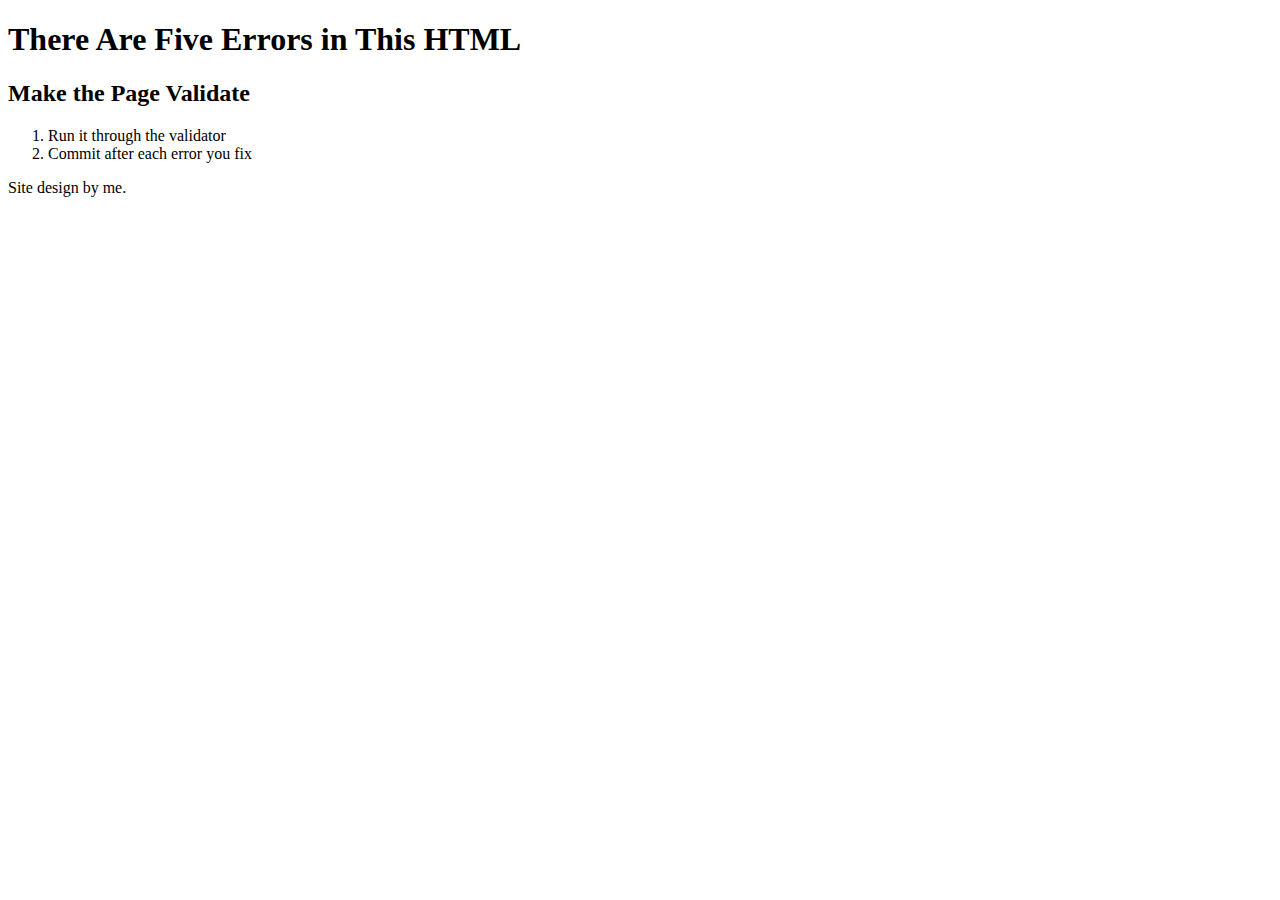
<file: pp-02/index.html>
<!DOCTYPE html>
<html lang="en">
  <head>
    <title>Validate Your HTML</title>
    <meta charset="utf-8" />
  </head>
  <body id="main">
    <header>
      <h1>There Are Five Errors in This HTML</h1>
    </header>
    <article>
      <h2>Make the Page Validate</h2>
      <ol>
        <li>Run it through the validator</li>
        <li>Commit after each error you fix</li>
      </ol>
    </article>
    <footer>
      <p>Site design by me.</p>
    </footer>
  </body>
</html>
</file>
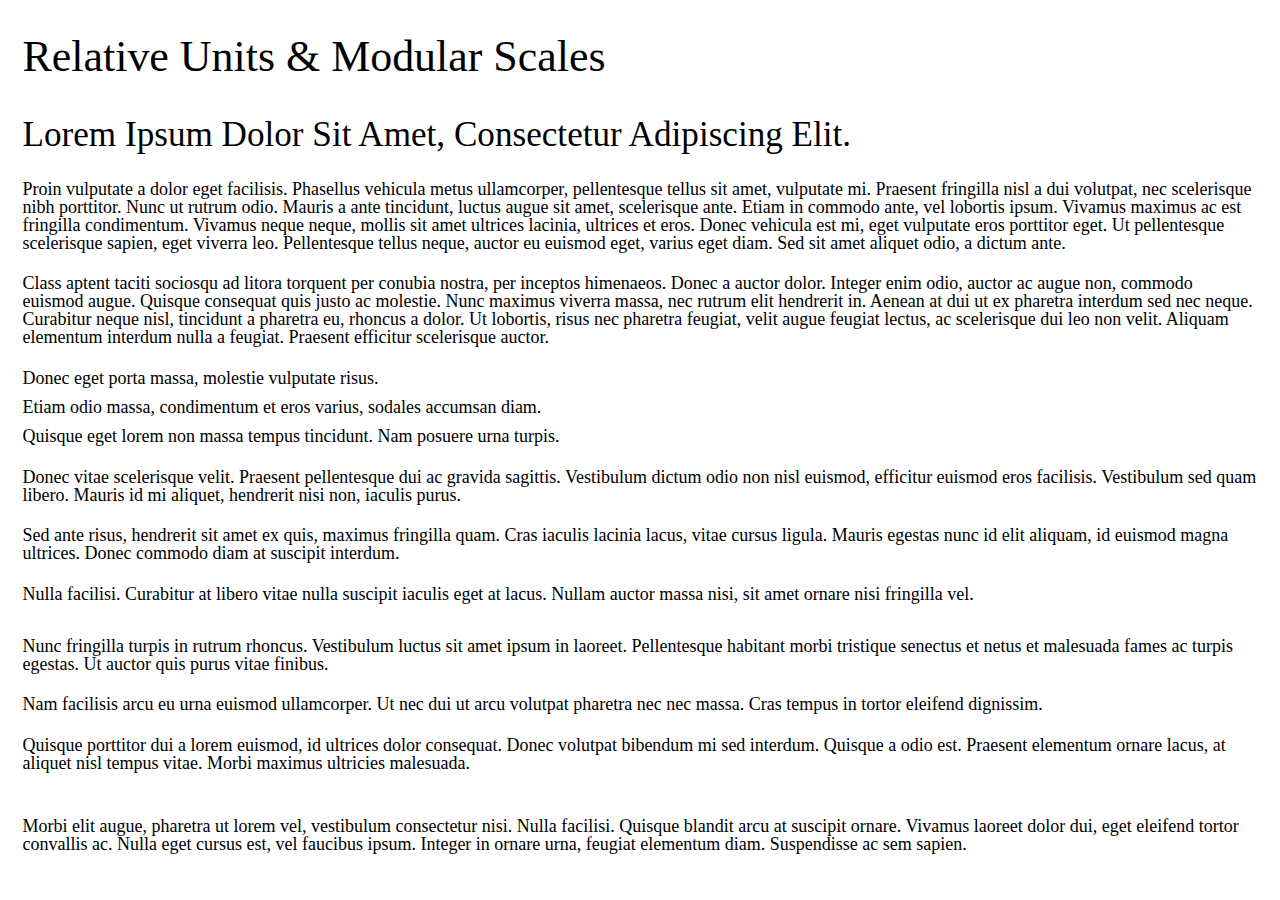
<file: pp-04/index.html>
<!DOCTYPE html>
<html lang="en">
  <head>
    <title>Setting Type in CSS</title>
    <meta charset="utf-8" />
    <link rel="stylesheet" media="screen" href="screen.css" />
  </head>
  <body>
    <header>
      <h1>Relative Units &amp; Modular Scales</h1>
    </header>
    <main>
      <article>
        <h2>Lorem Ipsum Dolor Sit Amet, Consectetur Adipiscing Elit.</h2>
        <p>
          Proin vulputate a dolor eget facilisis. Phasellus vehicula metus ullamcorper,
          pellentesque tellus sit amet, vulputate mi. Praesent fringilla nisl a dui volutpat, nec
          scelerisque nibh porttitor. Nunc ut rutrum odio. Mauris a ante tincidunt, luctus augue
          sit amet, scelerisque ante. Etiam in commodo ante, vel lobortis ipsum. Vivamus maximus ac
          est fringilla condimentum. Vivamus neque neque, mollis sit amet ultrices lacinia,
          ultrices et eros. Donec vehicula est mi, eget vulputate eros porttitor eget. Ut
          pellentesque scelerisque sapien, eget viverra leo. Pellentesque tellus neque, auctor eu
          euismod eget, varius eget diam. Sed sit amet aliquet odio, a dictum ante.
        </p>
        <p>
          Class aptent taciti sociosqu ad litora torquent per conubia nostra, per inceptos
          himenaeos. Donec a auctor dolor. Integer enim odio, auctor ac augue non, commodo euismod
          augue. Quisque consequat quis justo ac molestie. Nunc maximus viverra massa, nec rutrum
          elit hendrerit in. Aenean at dui ut ex pharetra interdum sed nec neque. Curabitur neque
          nisl, tincidunt a pharetra eu, rhoncus a dolor. Ut lobortis, risus nec pharetra feugiat,
          velit augue feugiat lectus, ac scelerisque dui leo non velit. Aliquam elementum interdum
          nulla a feugiat. Praesent efficitur scelerisque auctor.
        </p>
        <ul>
          <li>
            Donec eget porta massa, molestie vulputate risus.
          </li>
          <li>
            Etiam odio massa, condimentum et eros varius, sodales accumsan diam.
          </li>
          <li>
            Quisque eget lorem non massa tempus tincidunt. Nam posuere urna turpis.
          </li>
        </ul>
        <p>
          Donec vitae scelerisque velit. Praesent pellentesque dui ac gravida sagittis. Vestibulum
          dictum odio non nisl euismod, efficitur euismod eros facilisis. Vestibulum sed quam
          libero. Mauris id mi aliquet, hendrerit nisi non, iaculis purus.
        </p>
        <ul>
          <li>
            <p>
              Sed ante risus, hendrerit sit amet ex quis, maximus fringilla quam. Cras iaculis
              lacinia lacus, vitae cursus ligula. Mauris egestas nunc id elit aliquam, id euismod
              magna ultrices. Donec commodo diam at suscipit interdum.
            </p>
            <p>
              Nulla facilisi. Curabitur at libero vitae nulla suscipit iaculis eget at lacus. Nullam
              auctor massa nisi, sit amet ornare nisi fringilla vel.
            </p>
          </li>
          <li>
            <p>
              Nunc fringilla turpis in rutrum rhoncus. Vestibulum luctus sit amet ipsum in laoreet.
              Pellentesque habitant morbi tristique senectus et netus et malesuada fames ac turpis
              egestas. Ut auctor quis purus vitae finibus.
            </p>
            <p>
              Nam facilisis arcu eu urna euismod ullamcorper. Ut nec dui ut arcu volutpat pharetra
              nec nec massa. Cras tempus in tortor eleifend dignissim.
            </p>
            <p>
              Quisque porttitor dui a lorem euismod, id ultrices dolor consequat. Donec volutpat
              bibendum mi sed interdum. Quisque a odio est. Praesent elementum ornare lacus, at
              aliquet nisl tempus vitae. Morbi maximus ultricies malesuada.
            </p>
          </li>
        </ul>
        <p>
          Morbi elit augue, pharetra ut lorem vel, vestibulum consectetur nisi. Nulla facilisi.
          Quisque blandit arcu at suscipit ornare. Vivamus laoreet dolor dui, eget eleifend tortor
          convallis ac. Nulla eget cursus est, vel faucibus ipsum. Integer in ornare urna, feugiat
          elementum diam. Suspendisse ac sem sapien.
        </p>
      </article>
    </main>
  </body>
</html>
</file>
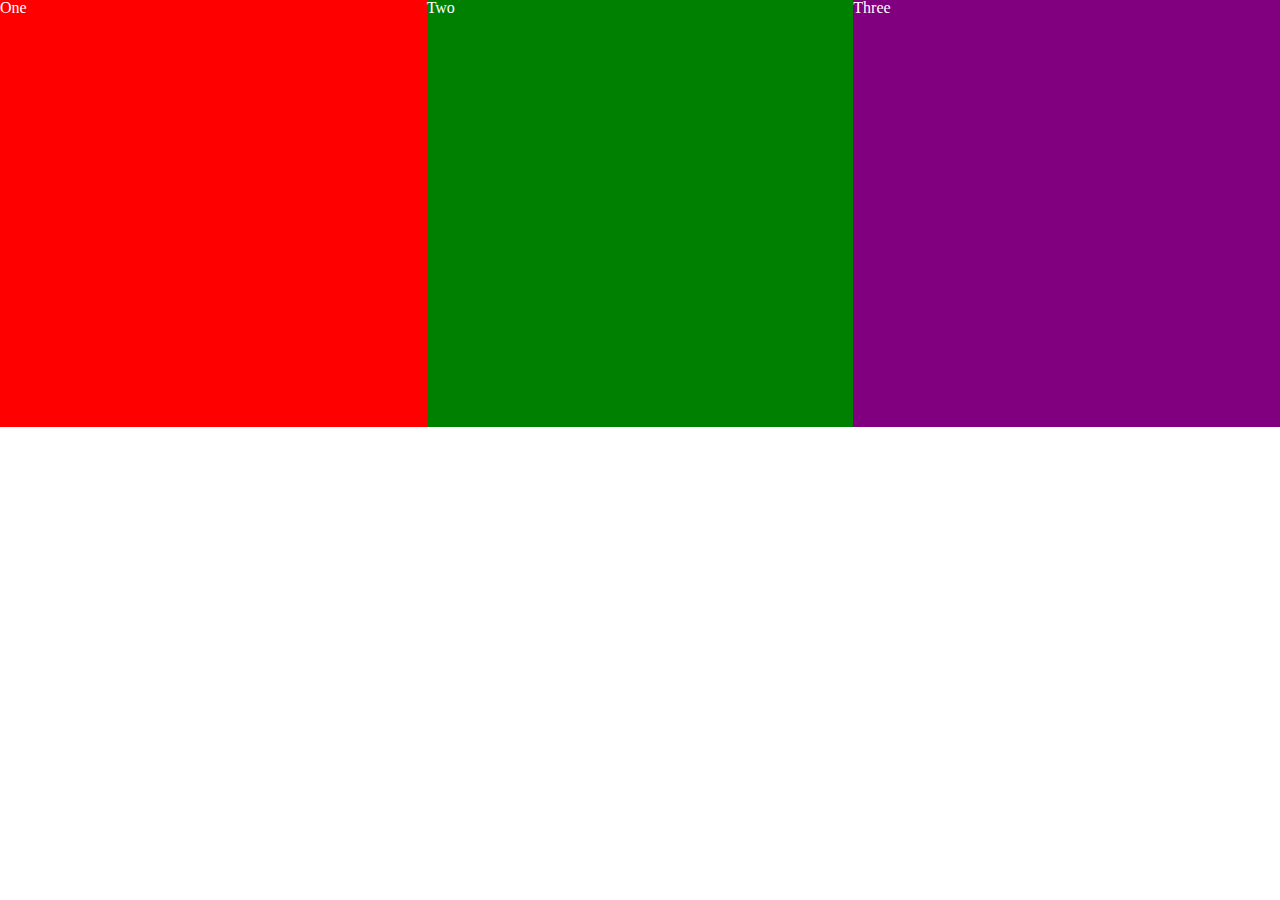
<file: pp-06/index.html>
<!DOCTYPE html>
<html lang="en">
  <head>
    <title>Setting Type in CSS</title>
    <meta charset="utf-8" />
    <link rel="stylesheet" media="screen" href="screen.css" />
  </head>
  <body>
    <main id="content">
      <section id="three">
        <h2>Three</h2>
      </section>
      <section id="two">
        <h2>Two</h2>
      </section>
      <section id="one">
        <h2>One</h2>
      </section>
    </main>
    <script src="./js/modernizr.js"></script>
  </body>
</html>
</file>
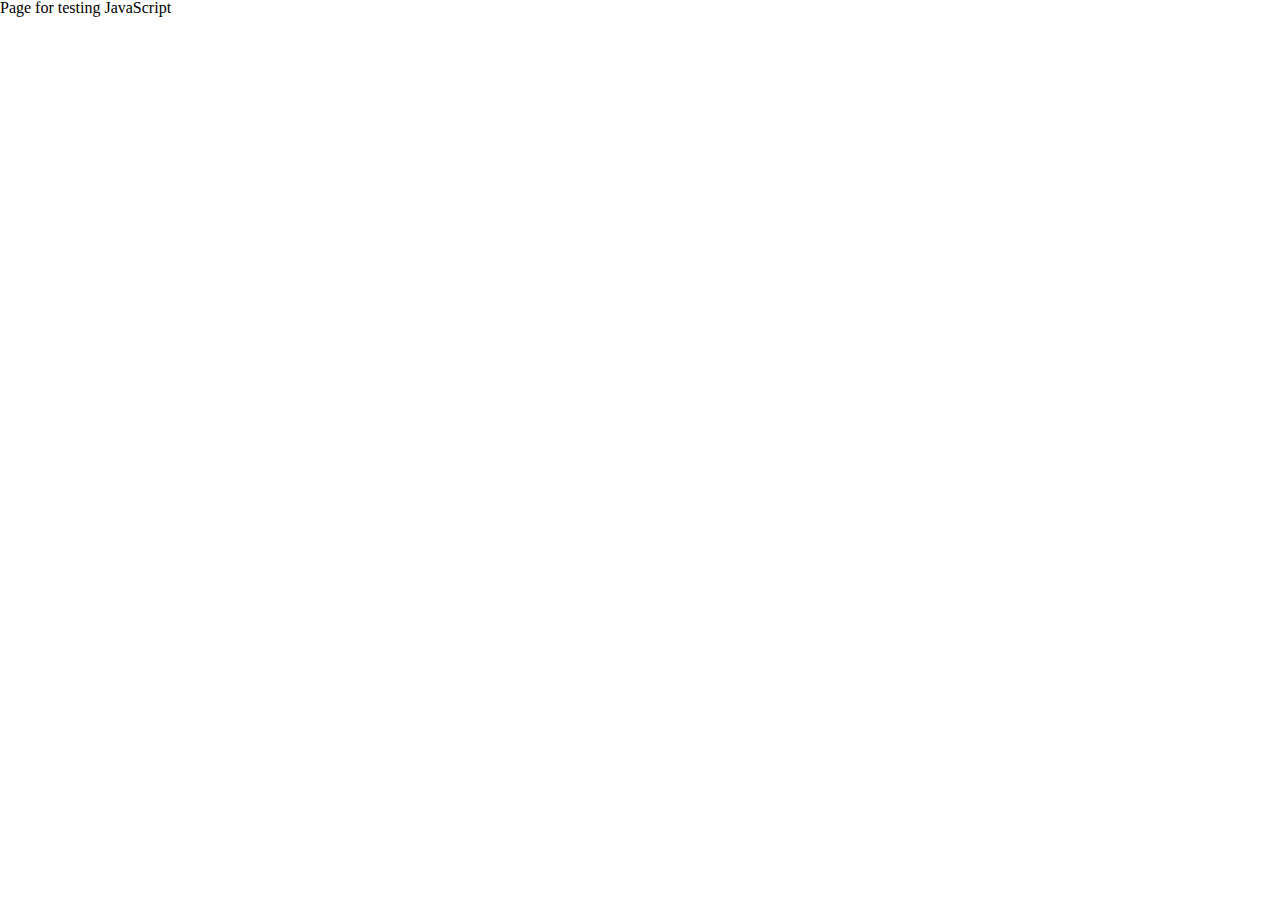
<file: pp-07/index.html>
<!DOCTYPE html>
<html lang="en" class="nojs">
<head>
  <title>JavaScript</title>
  <meta charset="utf-8" />
  <meta name="viewport" content="width=device-width,initial-scale=1.0,shrink-to-fit=no" />
  <link rel="stylesheet" media="screen" href="css/screen.css" /></head>
<body>
  <pre id="output">Page for testing JavaScript</pre>
  <script src="https://ajax.googleapis.com/ajax/libs/jquery/3.1.1/jquery.min.js"></script>
  <script src="site.js"></script>
</body>
</html>
</file>
<file: pp-04/screen.css>
/* http://meyerweb.com/eric/tools/css/reset/
   v2.0 | 20110126
   License: none (public domain)
*/
/* stylelint-disable */
/* Keep reset CSS to one minified line */
a,abbr,acronym,address,applet,article,aside,audio,b,big,blockquote,body,canvas,caption,center,cite,code,dd,del,details,dfn,div,dl,dt,em,embed,fieldset,figcaption,figure,footer,form,h1,h2,h3,h4,h5,h6,header,hgroup,html,i,iframe,img,ins,kbd,label,legend,li,mark,menu,nav,object,ol,output,p,pre,q,ruby,s,samp,section,small,span,strike,strong,sub,summary,sup,table,tbody,td,tfoot,th,thead,time,tr,tt,u,ul,var,video{margin:0;padding:0;border:0;font:inherit;vertical-align:baseline}article,aside,details,figcaption,figure,footer,header,hgroup,main,menu,nav,section{display:block}body{line-height:1}ol,ul{list-style:none}blockquote,q{quotes:none}blockquote:after,blockquote:before,q:after,q:before{content:'';content:none}table{border-collapse:collapse;border-spacing:0}
/* stylelint-enable */

/* ===== BASE STYLES ===== */

/*
  Setting type to a major third modular scale
*/

html {
  font-size: 1.125em; /* 18px */
  line-height: 1.25em; /* 22.5px @ 18px em = 1 gridline */
  padding: 1.25em 1.25em; /* 22.5px @ 18px em */
}

h1 {
  font-size: 2.441em; /* 43.945px @ 18px em */
  line-height: 1.536em; /* 67.5px @ 43.945px em */
  padding-bottom: 0.512em; /* 22.5px @ 43.945px em */
}

h2 {
  font-size: 1.953em; /* 35.156px @ 18px em */
  line-height: 1.28em; /* 45px @ 35.156px em */
  padding-bottom: 0.64em; /* 22.5px @ 35.159px em */
}

p,
ul {
  padding-bottom: 1.25em; /* 22.5px : html line-height */
}

li {
  padding-bottom: 0.625em; /* 11.25px */
}

li:last-child {
  padding-bottom: 0;
}
</file>
<file: pp-06/screen.css>
/* http://meyerweb.com/eric/tools/css/reset/
   v2.0 | 20110126
   License: none (public domain)
*/
/* stylelint-disable */
/* Keep reset CSS to one minified line */
a,abbr,acronym,address,applet,article,aside,audio,b,big,blockquote,body,canvas,caption,center,cite,code,dd,del,details,dfn,div,dl,dt,em,embed,fieldset,figcaption,figure,footer,form,h1,h2,h3,h4,h5,h6,header,hgroup,html,i,iframe,img,ins,kbd,label,legend,li,mark,menu,nav,object,ol,output,p,pre,q,ruby,s,samp,section,small,span,strike,strong,sub,summary,sup,table,tbody,td,tfoot,th,thead,time,tr,tt,u,ul,var,video{margin:0;padding:0;border:0;font:inherit;vertical-align:baseline}article,aside,details,figcaption,figure,footer,header,hgroup,main,menu,nav,section{display:block}body{line-height:1}ol,ul{list-style:none}blockquote,q{quotes:none}blockquote:after,blockquote:before,q:after,q:before{content:'';content:none}table{border-collapse:collapse;border-spacing:0}
/* stylelint-enable */

/* ===== BASE STYLES ===== */

/* ==== MODULAR STYLES === */
#three,
#two,
#one {
  color: white;
}
#three {
  background-color: purple;
}
#two {
  background-color: green;
}
#one {
  background-color: red;
}


/* ==== LAYOUT STYLES ==== */
#content {
  display: flex;
  flex-direction: column;
}

#three,
#two,
#one {
  height: 100vw;
}

#three {
  order: 3;
}

#two {
  order: 2;
}

#one {
  order: 1;
}

@media screen and (min-width: 600px) {
  #content {
    flex-flow: row wrap;
  }

  #one,
  #two {
    width: 50vw;
    height: 50vw;
  }

  #three {
    width: 100vw;
  }

}

@media screen and (min-width: 800px) {
  #content {
    flex-flow: row wrap;
  }

  #three,
  #two,
  #one {
    width: 33.333333vw;
    height: 33.333333vw;
  }
}
</file>
<file: pp-07/css/screen.css>
/* http://meyerweb.com/eric/tools/css/reset/
   v2.0 | 20110126
   License: none (public domain)
*/
/* stylelint-disable*/
a,abbr,acronym,address,applet,article,aside,audio,b,big,blockquote,body,canvas,caption,center,cite,code,dd,del,details,dfn,div,dl,dt,em,embed,fieldset,figcaption,figure,footer,form,h1,h2,h3,h4,h5,h6,header,hgroup,html,i,iframe,img,ins,kbd,label,legend,li,mark,menu,nav,object,ol,output,p,pre,q,ruby,s,samp,section,small,span,strike,strong,sub,summary,sup,table,tbody,td,tfoot,th,thead,time,tr,tt,u,ul,var,video{margin:0;padding:0;border:0;font:inherit;vertical-align:baseline}article,aside,details,figcaption,figure,footer,header,hgroup,main,menu,nav,section{display:block}html{line-height:1}body{line-height:inherit}ol,ul{list-style:none}blockquote,q{quotes:none}blockquote:after,blockquote:before,q:after,q:before{content:'';content:none}table{border-collapse:collapse;border-spacing:0}
/* stylelint-enable */

/* ===== BASE STYLES ===== */


img {
  display: block;
  max-width: 100%;
}

/* ===== LAYOUT STYLES ===== */


/* ===== MODULAR STYLES ===== */


/* ===== STATE STYLES ===== */
</file>
